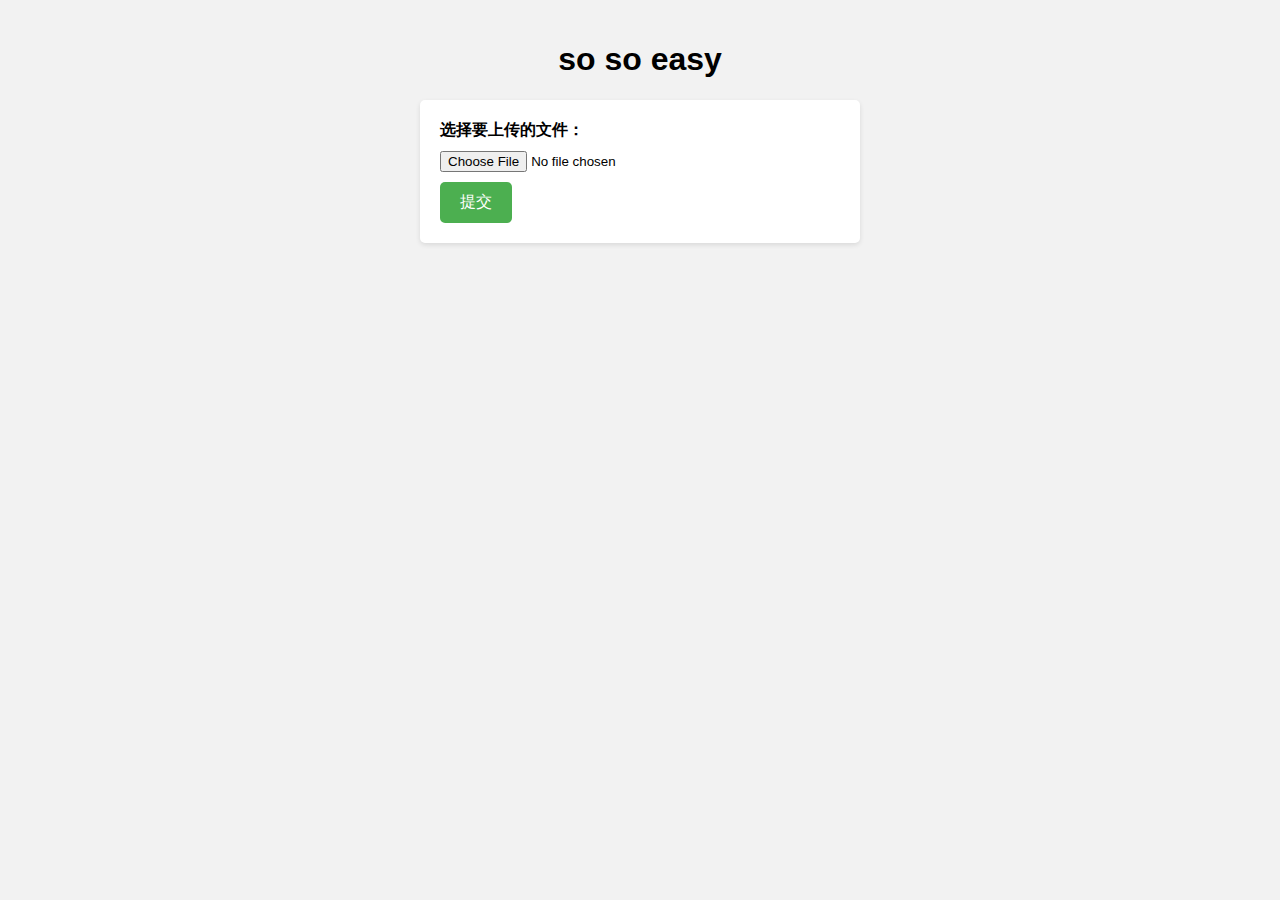
<file: upload/www/index.html>
<!DOCTYPE html>
<html>
<head>
    <meta charset="UTF-8">
    <title>so easy</title>
    <style>
        body {
            font-family: Arial, sans-serif;
            background-color: #f2f2f2;
            margin: 0;
            padding: 20px;
        }

        h1 {
            text-align: center;
        }

        form {
            max-width: 400px;
            margin: 0 auto;
            background-color: #ffffff;
            padding: 20px;
            border-radius: 5px;
            box-shadow: 0 2px 5px rgba(0, 0, 0, 0.1);
        }

        label {
            display: block;
            font-weight: bold;
            margin-bottom: 10px;
        }

        input[type="file"] {
            margin-bottom: 10px;
        }

        input[type="submit"] {
            background-color: #4CAF50;
            color: #ffffff;
            border: none;
            padding: 10px 20px;
            font-size: 16px;
            border-radius: 5px;
            cursor: pointer;
        }

        input[type="submit"]:hover {
            background-color: #45a049;
        }
    </style>
</head>
<body>
    <h1>so so easy</h1>

    <form action="upload_file.php" method="post" enctype="multipart/form-data">
        <label for="file">选择要上传的文件：</label>
        <input type="file" name="file" id="file"><br>
        <input type="submit" name="submit" value="提交">
    </form>
</body>
</html>
</file>
